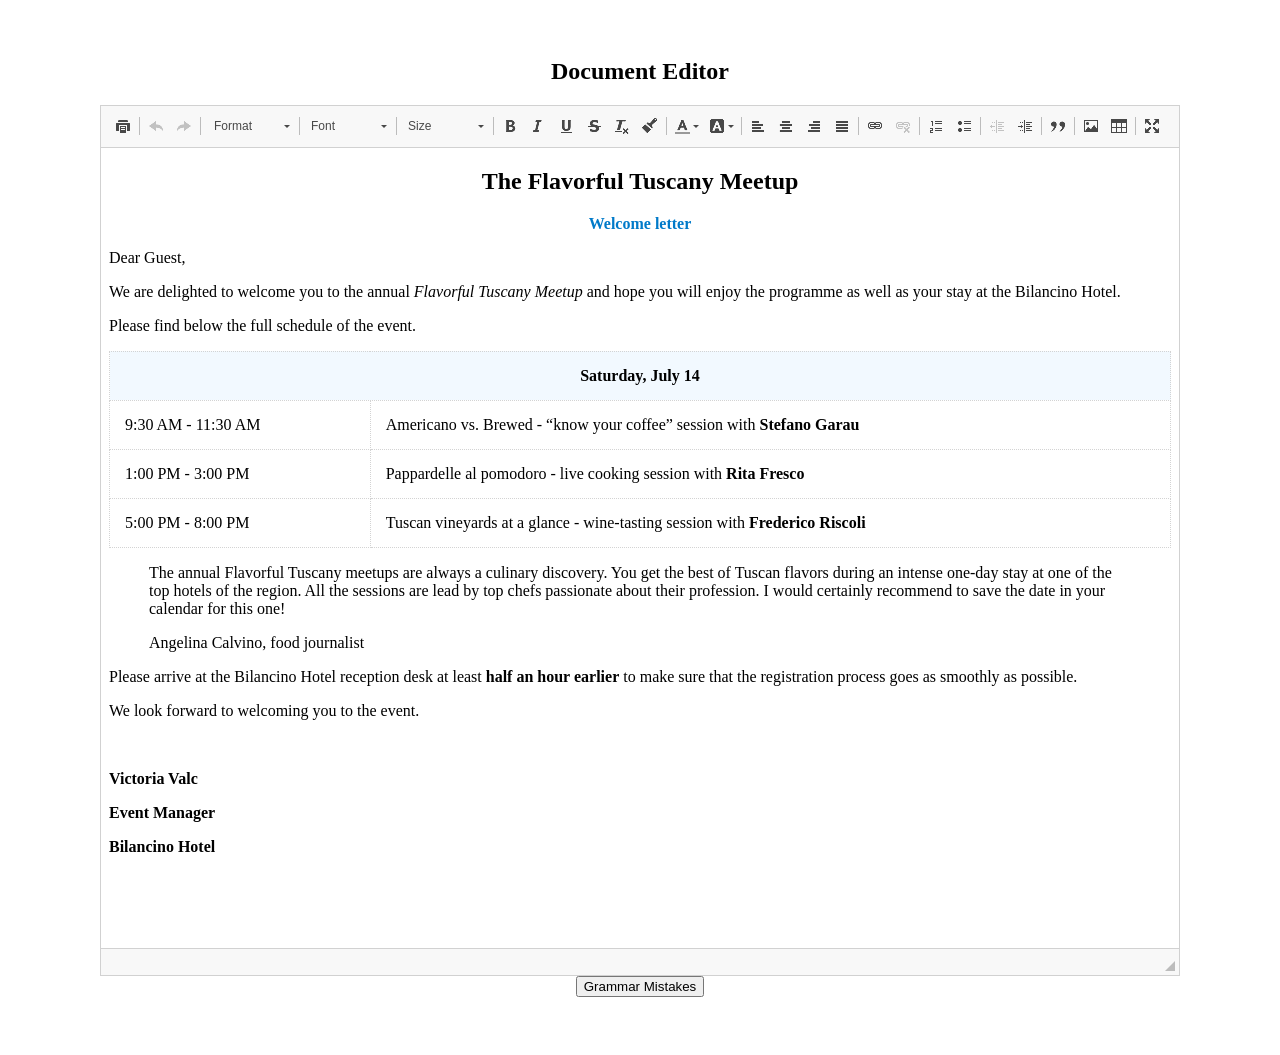
<file: frontend/index.html>
<!DOCTYPE html>
<html lang="en">
  <head>
    <meta charset="UTF-8" />
    <script src="./ckeditor.js"></script>
    <title>Document Editor</title>
    <style type="text/css">
      body {
        padding: 30px;
        display: flex;
        align-items: center;
        text-align: center;
        flex-direction: column;
      }
      .container {
        margin: 0 auto;
      }
      #response {
        width: 85%;
        margin-top: 20px;
        color: #333;
        font-family: Arial, sans-serif;
        text-align: justify;
      }
      .error-word {
        font-weight: bold;
        margin-bottom: 10px;
      }
      ul {
        list-style-type: disc;
        padding-left: 20px;
      }
    </style>
  </head>
  <body>
    <div class="container">
      <h2><label for="editor1">Document Editor</label></h2>
      <textarea id="editor1">
      &lt;h2 style="text-align: center;"&gt;The Flavorful Tuscany Meetup&lt;/h2&gt;
      &lt;p style="text-align: center;"&gt;&lt;span style="color: #007ac9;"&gt;&lt;strong&gt;Welcome letter&lt;/strong&gt;&lt;/span&gt;&lt;/p&gt;
      &lt;p&gt;Dear Guest,&lt;/p&gt;
      &lt;p&gt;We are delighted to welcome you to the annual &lt;em&gt;Flavorful Tuscany Meetup&lt;/em&gt; and hope you will enjoy the programme as well as your stay at the Bilancino Hotel.&lt;/p&gt;
      &lt;p&gt;Please find below the full schedule of the event.&lt;/p&gt;
      &lt;table class="schedule" cellpadding="15" cellspacing="0" style="border-collapse:collapse;width:100%;"&gt;
        &lt;thead&gt;
          &lt;tr&gt;
            &lt;th colspan="2" scope="col" style="background-color: #F2F9FF; text-align: center; font-size: 21px;"&gt;&lt;span&gt;Saturday, July 14&lt;/span&gt;&lt;/th&gt;
          &lt;/tr&gt;
        &lt;/thead&gt;
        &lt;tbody&gt;
          &lt;tr&gt;
            &lt;td style="white-space:nowrap;"&gt;&lt;span&gt;9:30 AM - 11:30 AM&lt;/span&gt;&lt;/td&gt;
            &lt;td&gt;&lt;span&gt;Americano vs. Brewed - “know your coffee” session with &lt;strong&gt;Stefano Garau&lt;/strong&gt;&lt;/span&gt;&lt;/td&gt;
          &lt;/tr&gt;
          &lt;tr&gt;
            &lt;td style="white-space:nowrap;"&gt;&lt;span&gt;1:00 PM - 3:00 PM&lt;/span&gt;&lt;/td&gt;
            &lt;td&gt;&lt;span&gt;Pappardelle al pomodoro - live cooking session with &lt;strong&gt;Rita Fresco&lt;/strong&gt;&lt;/span&gt;&lt;/td&gt;
          &lt;/tr&gt;
          &lt;tr&gt;
            &lt;td style="white-space:nowrap;"&gt;&lt;span&gt;5:00 PM - 8:00 PM&lt;/span&gt;&lt;/td&gt;
            &lt;td&gt;&lt;span&gt;Tuscan vineyards at a glance - wine-tasting session with &lt;strong&gt;Frederico Riscoli&lt;/strong&gt;&lt;/span&gt;&lt;/td&gt;
          &lt;/tr&gt;
        &lt;/tbody&gt;
      &lt;/table&gt;
      &lt;blockquote&gt;
        &lt;p&gt;The annual Flavorful Tuscany meetups are always a culinary discovery. You get the best of Tuscan flavors during an intense one-day stay at one of the top hotels of the region. All the sessions are lead by top chefs passionate about their profession. I would certainly recommend to save the date in your calendar for this one!&lt;/p&gt;
        &lt;p&gt;Angelina Calvino, food journalist&lt;/p&gt;
      &lt;/blockquote&gt;
      &lt;p&gt;Please arrive at the Bilancino Hotel reception desk at least &lt;strong&gt;half an hour earlier&lt;/strong&gt; to make sure that the registration process goes as smoothly as possible.&lt;/p&gt;
      &lt;p&gt;We look forward to welcoming you to the event.&lt;/p&gt;
      &lt;p&gt;&lt;/p&gt;
      &lt;p&gt;&lt;strong&gt;Victoria Valc&lt;/strong&gt;&lt;/p&gt;
      &lt;p&gt;&lt;strong&gt;Event Manager&lt;/strong&gt;&lt;/p&gt;
      &lt;p&gt;&lt;strong&gt;Bilancino Hotel&lt;/strong&gt;&lt;/p&gt;
    </textarea
      >
    </div>
    <button id="grammarBtn">Grammar Mistakes</button>
    <div id="response"></div>
    <script>
      CKEDITOR.replace('editor1', {
        toolbar: [
          { name: 'document', items: ['Print'] },
          { name: 'clipboard', items: ['Undo', 'Redo'] },
          { name: 'styles', items: ['Format', 'Font', 'FontSize'] },
          { name: 'basicstyles', items: ['Bold', 'Italic', 'Underline', 'Strike', 'RemoveFormat', 'CopyFormatting'] },
          { name: 'colors', items: ['TextColor', 'BGColor'] },
          { name: 'align', items: ['JustifyLeft', 'JustifyCenter', 'JustifyRight', 'JustifyBlock'] },
          { name: 'links', items: ['Link', 'Unlink'] },
          { name: 'paragraph', items: ['NumberedList', 'BulletedList', '-', 'Outdent', 'Indent', '-', 'Blockquote'] },
          { name: 'insert', items: ['Image', 'Table'] },
          { name: 'tools', items: ['Maximize'] }
        ],
        customConfig: '',
        disallowedContent: 'img{width,height,float}',
        extraAllowedContent: 'img[width,height,align]',
        height: 800,
        contentsCss: ['mystyles.css'],
        format_tags: 'p;h1;h2;h3;pre',
        removeDialogTabs: 'image:advanced;link:advanced',
        stylesSet: [
          { name: 'Marker', element: 'span', attributes: { class: 'marker' } },
          { name: 'Cited Work', element: 'cite' },
          { name: 'Inline Quotation', element: 'q' },
          {
            name: 'Special Container',
            element: 'div',
            styles: { padding: '5px 10px', background: '#eee', border: '1px solid #ccc' }
          },
          {
            name: 'Compact table',
            element: 'table',
            attributes: { cellpadding: '5', cellspacing: '0', border: '1', bordercolor: '#ccc' },
            styles: { 'border-collapse': 'collapse' }
          },
          { name: 'Borderless Table', element: 'table', styles: { 'border-style': 'hidden', 'background-color': '#E6E6FA' } },
          { name: 'Square Bulleted List', element: 'ul', styles: { 'list-style-type': 'square' } }
        ]
      });
      document.getElementById('grammarBtn').addEventListener('click', function () {
        window.scrollTo({ top: 0, behavior: 'smooth' });
        var editor = CKEDITOR.instances.editor1;
        var htmlContent = editor.getData();
        var tempDiv = document.createElement('div');
        tempDiv.innerHTML = htmlContent;
        var plainText = tempDiv.textContent || tempDiv.innerText || "";
        fetch('http://11.0.0.125:8000/spellcheck/spell/checker/spelltext', {
          method: 'POST',
          headers: { 'Content-Type': 'application/json' },
          body: JSON.stringify({ text: plainText })
        })
        .then(response => response.json())
        .then(apiResponse => {
          console.log('API Response:', apiResponse);
          var parser = new DOMParser();
          var doc = parser.parseFromString(htmlContent, 'text/html');
          apiResponse.forEach(function(item) {
            const { offset, length, errorWord } = item;
            let errorPart = plainText.substring(offset, offset + length);
            highlightWholeWords(doc.body, errorPart);
          });
          editor.setData(doc.body.innerHTML);
          removeHighlights(editor)
        })
        .catch(error => { console.error('Error:', error); });
      });
      function highlightWholeWords(element, searchWord) {
        const treeWalker = document.createTreeWalker(element, NodeFilter.SHOW_TEXT, null, false);
        let currentNode;
        const wordBoundaryRegex = new RegExp(`\\b${escapeRegExp(searchWord)}\\b`, 'g');
        while ((currentNode = treeWalker.nextNode())) {
          let text = currentNode.nodeValue;
          if (wordBoundaryRegex.test(text)) {
            const newNode = document.createElement('span');
            newNode.innerHTML = text.replace(wordBoundaryRegex, function(match) {
              return `<span class="highlighted" style="background-color:green">${match}</span>`;
            });
            currentNode.parentNode.replaceChild(newNode, currentNode);
          }
        }
      }
      function removeHighlights(editor) {
        const editorContent = editor.getData();
        console.log('Before removal:', editorContent);
        const cleanedContent = editorContent.replace(/<span class="highlighted" style="background-color:green">(.*?)<\/span>/g, '$1');
        console.log('After removal:', cleanedContent);
        editor.setData(cleanedContent);
      }
      function escapeRegExp(string) {
        return string.replace(/[.*+?^${}()|[\]\\]/g, '\\$&');
      }
    </script>
  </body>
</html>
</file>
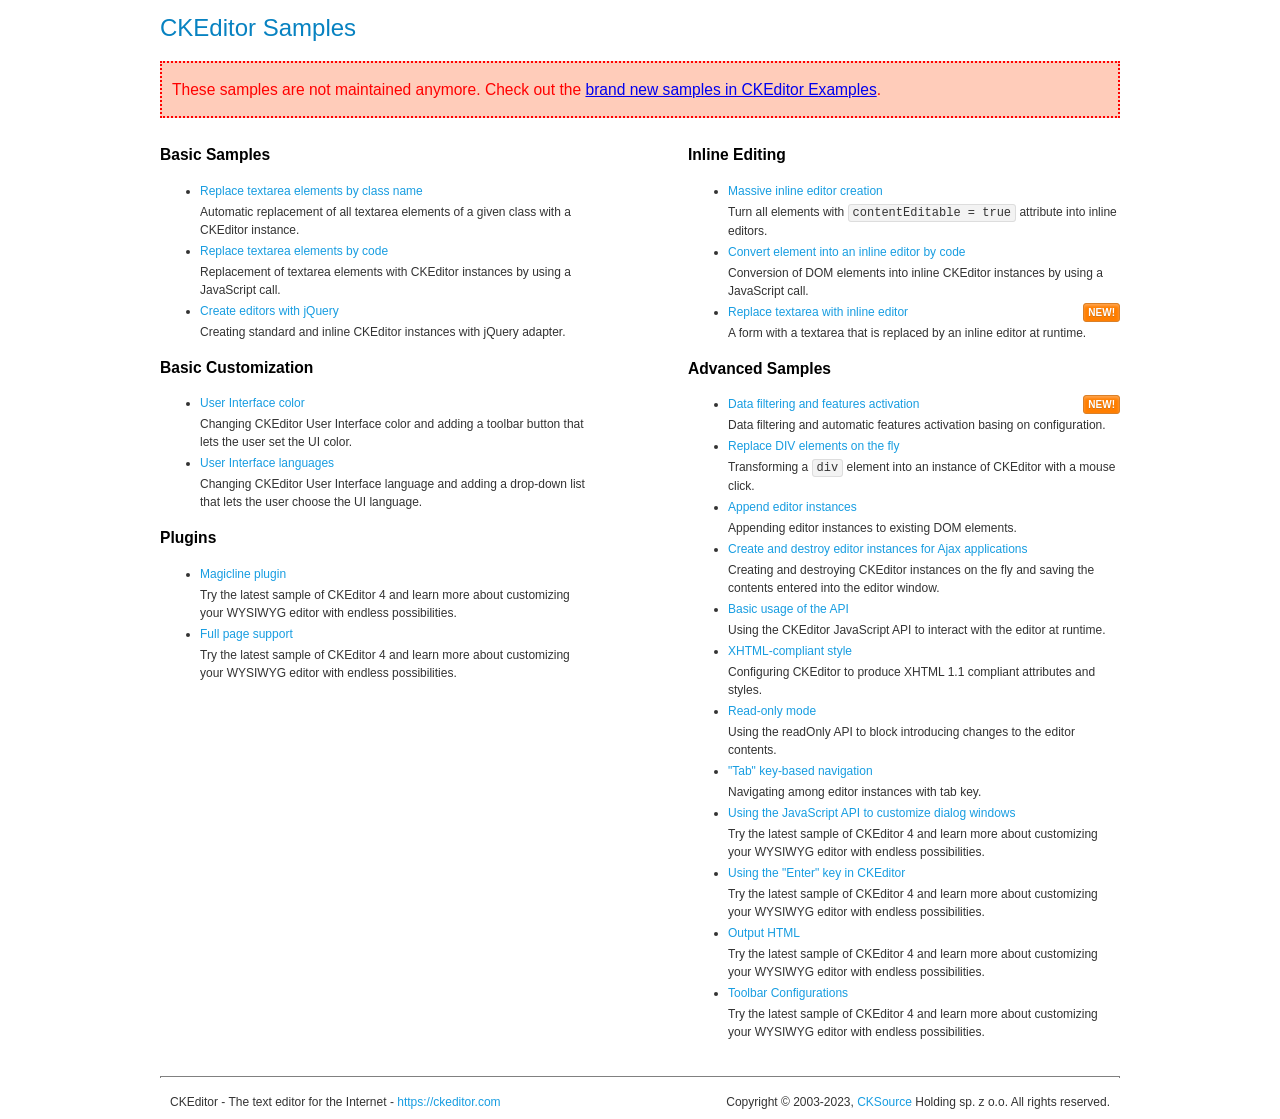
<file: frontend/samples/old/index.html>
<!DOCTYPE html>
<!--
Copyright (c) 2003-2023, CKSource Holding sp. z o.o. All rights reserved.
For licensing, see LICENSE.md or https://ckeditor.com/legal/ckeditor-oss-license
-->
<html lang="en">
<head>
	<meta charset="utf-8">
	<title>CKEditor Samples</title>
	<link rel="stylesheet" href="sample.css">
	<meta name="description" content="Try the latest sample of CKEditor 4 and learn more about customizing your WYSIWYG editor with endless possibilities.">
</head>
<body>
	<h1 class="samples">
		CKEditor Samples
	</h1>
	<div class="warning deprecated">
		These samples are not maintained anymore. Check out the <a href="https://ckeditor.com/docs/ckeditor4/latest/examples/index.html">brand new samples in CKEditor Examples</a>.
	</div>
	<div class="twoColumns">
		<div class="twoColumnsLeft">
			<h2 class="samples">
				Basic Samples
			</h2>
			<dl class="samples">
				<dt><a class="samples" href="replacebyclass.html">Replace textarea elements by class name</a></dt>
				<dd>Automatic replacement of all textarea elements of a given class with a CKEditor instance.</dd>

				<dt><a class="samples" href="replacebycode.html">Replace textarea elements by code</a></dt>
				<dd>Replacement of textarea elements with CKEditor instances by using a JavaScript call.</dd>

				<dt><a class="samples" href="jquery.html">Create editors with jQuery</a></dt>
				<dd>Creating standard and inline CKEditor instances with jQuery adapter.</dd>
			</dl>

			<h2 class="samples">
				Basic Customization
			</h2>
			<dl class="samples">
				<dt><a class="samples" href="uicolor.html">User Interface color</a></dt>
				<dd>Changing CKEditor User Interface color and adding a toolbar button that lets the user set the UI color.</dd>

				<dt><a class="samples" href="uilanguages.html">User Interface languages</a></dt>
				<dd>Changing CKEditor User Interface language and adding a drop-down list that lets the user choose the UI language.</dd>
			</dl>


			<h2 class="samples">Plugins</h2>
<dl class="samples">
<dt><a class="samples" href="magicline/magicline.html">Magicline plugin</a></dt>
<dd>Try the latest sample of CKEditor 4 and learn more about customizing your WYSIWYG editor with endless possibilities.</dd>

<dt><a class="samples" href="wysiwygarea/fullpage.html">Full page support</a></dt>
<dd>Try the latest sample of CKEditor 4 and learn more about customizing your WYSIWYG editor with endless possibilities.</dd>
</dl>
		</div>
		<div class="twoColumnsRight">
			<h2 class="samples">
				Inline Editing
			</h2>
			<dl class="samples">
				<dt><a class="samples" href="inlineall.html">Massive inline editor creation</a></dt>
				<dd>Turn all elements with <code>contentEditable = true</code> attribute into inline editors.</dd>

				<dt><a class="samples" href="inlinebycode.html">Convert element into an inline editor by code</a></dt>
				<dd>Conversion of DOM elements into inline CKEditor instances by using a JavaScript call.</dd>

				<dt><a class="samples" href="inlinetextarea.html">Replace textarea with inline editor</a> <span class="new">New!</span></dt>
				<dd>A form with a textarea that is replaced by an inline editor at runtime.</dd>

				
			</dl>

			<h2 class="samples">
				Advanced Samples
			</h2>
			<dl class="samples">
				<dt><a class="samples" href="datafiltering.html">Data filtering and features activation</a> <span class="new">New!</span></dt>
				<dd>Data filtering and automatic features activation basing on configuration.</dd>

				<dt><a class="samples" href="divreplace.html">Replace DIV elements on the fly</a></dt>
				<dd>Transforming a <code>div</code> element into an instance of CKEditor with a mouse click.</dd>

				<dt><a class="samples" href="appendto.html">Append editor instances</a></dt>
				<dd>Appending editor instances to existing DOM elements.</dd>

				<dt><a class="samples" href="ajax.html">Create and destroy editor instances for Ajax applications</a></dt>
				<dd>Creating and destroying CKEditor instances on the fly and saving the contents entered into the editor window.</dd>

				<dt><a class="samples" href="api.html">Basic usage of the API</a></dt>
				<dd>Using the CKEditor JavaScript API to interact with the editor at runtime.</dd>

				<dt><a class="samples" href="xhtmlstyle.html">XHTML-compliant style</a></dt>
				<dd>Configuring CKEditor to produce XHTML 1.1 compliant attributes and styles.</dd>

				<dt><a class="samples" href="readonly.html">Read-only mode</a></dt>
				<dd>Using the readOnly API to block introducing changes to the editor contents.</dd>

				<dt><a class="samples" href="tabindex.html">"Tab" key-based navigation</a></dt>
				<dd>Navigating among editor instances with tab key.</dd>


				
<dt><a class="samples" href="dialog/dialog.html">Using the JavaScript API to customize dialog windows</a></dt>
<dd>Try the latest sample of CKEditor 4 and learn more about customizing your WYSIWYG editor with endless possibilities.</dd>

<dt><a class="samples" href="enterkey/enterkey.html">Using the &quot;Enter&quot; key in CKEditor</a></dt>
<dd>Try the latest sample of CKEditor 4 and learn more about customizing your WYSIWYG editor with endless possibilities.</dd>

<dt><a class="samples" href="htmlwriter/outputhtml.html">Output HTML</a></dt>
<dd>Try the latest sample of CKEditor 4 and learn more about customizing your WYSIWYG editor with endless possibilities.</dd>

<dt><a class="samples" href="toolbar/toolbar.html">Toolbar Configurations</a></dt>
<dd>Try the latest sample of CKEditor 4 and learn more about customizing your WYSIWYG editor with endless possibilities.</dd>

			</dl>
		</div>
	</div>
	<div id="footer">
		<hr>
		<p>
			CKEditor - The text editor for the Internet - <a class="samples" href="https://ckeditor.com/">https://ckeditor.com</a>
		</p>
		<p id="copy">
			Copyright &copy; 2003-2023, <a class="samples" href="https://cksource.com/">CKSource</a> Holding sp. z o.o. All rights reserved.
		</p>
	</div>
</body>
</html>
</file>
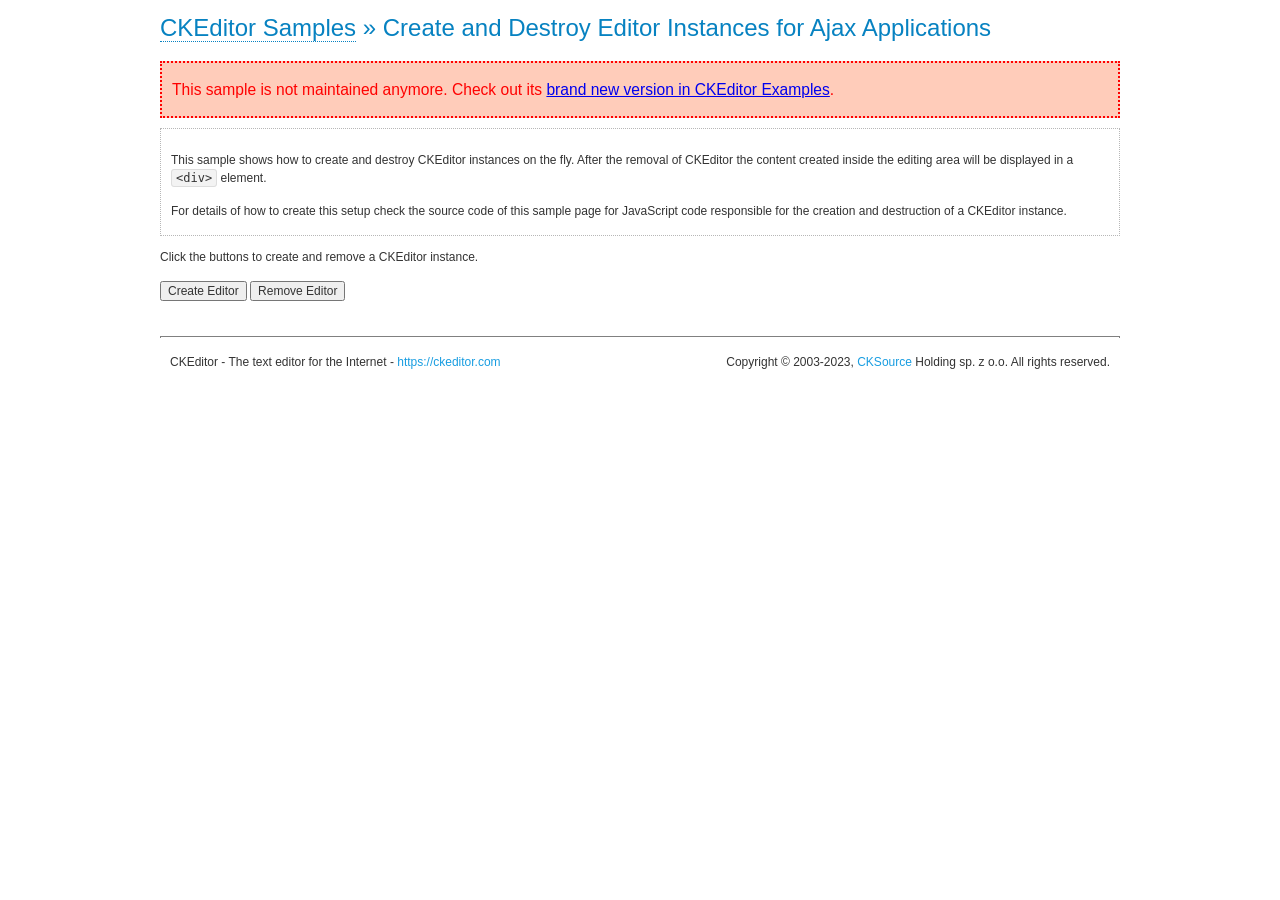
<file: frontend/samples/old/ajax.html>
<!DOCTYPE html>
<!--
Copyright (c) 2003-2023, CKSource Holding sp. z o.o. All rights reserved.
For licensing, see LICENSE.md or https://ckeditor.com/legal/ckeditor-oss-license
-->
<html lang="en">
<head>
	<meta charset="utf-8">
	<title>Ajax &mdash; CKEditor Sample</title>
	<script src="../../ckeditor.js"></script>
	<link rel="stylesheet" href="sample.css">
	<meta name="description" content="Try the latest sample of CKEditor 4 and learn more about customizing your WYSIWYG editor with endless possibilities.">
	<script>

		var editor, html = '';

		function createEditor() {
			if ( editor )
				return;

			// Create a new editor inside the <div id="editor">, setting its value to html
			var config = {};
			editor = CKEDITOR.appendTo( 'editor', config, html );
		}

		function removeEditor() {
			if ( !editor )
				return;

			// Retrieve the editor contents. In an Ajax application, this data would be
			// sent to the server or used in any other way.
			document.getElementById( 'editorcontents' ).innerHTML = html = editor.getData();
			document.getElementById( 'contents' ).style.display = '';

			// Destroy the editor.
			editor.destroy();
			editor = null;
		}

	</script>
</head>
<body>
	<h1 class="samples">
		<a href="index.html">CKEditor Samples</a> &raquo; Create and Destroy Editor Instances for Ajax Applications
	</h1>
	<div class="warning deprecated">
		This sample is not maintained anymore. Check out its <a href="https://ckeditor.com/docs/ckeditor4/latest/examples/saveajax.html">brand new version in CKEditor Examples</a>.
	</div>
	<div class="description">
		<p>
			This sample shows how to create and destroy CKEditor instances on the fly. After the removal of CKEditor the content created inside the editing
			area will be displayed in a <code>&lt;div&gt;</code> element.
		</p>
		<p>
			For details of how to create this setup check the source code of this sample page
			for JavaScript code responsible for the creation and destruction of a CKEditor instance.
		</p>
	</div>
	<p>Click the buttons to create and remove a CKEditor instance.</p>
	<p>
		<input onclick="createEditor();" type="button" value="Create Editor">
		<input onclick="removeEditor();" type="button" value="Remove Editor">
	</p>
	<!-- This div will hold the editor. -->
	<div id="editor">
	</div>
	<div id="contents" style="display: none">
		<p>
			Edited Contents:
		</p>
		<!-- This div will be used to display the editor contents. -->
		<div id="editorcontents">
		</div>
	</div>
	<div id="footer">
		<hr>
		<p>
			CKEditor - The text editor for the Internet - <a class="samples" href="https://ckeditor.com/">https://ckeditor.com</a>
		</p>
		<p id="copy">
			Copyright &copy; 2003-2023, <a class="samples" href="https://cksource.com/">CKSource</a> Holding sp. z o.o. All rights reserved.
		</p>
	</div>
</body>
</html>
</file>
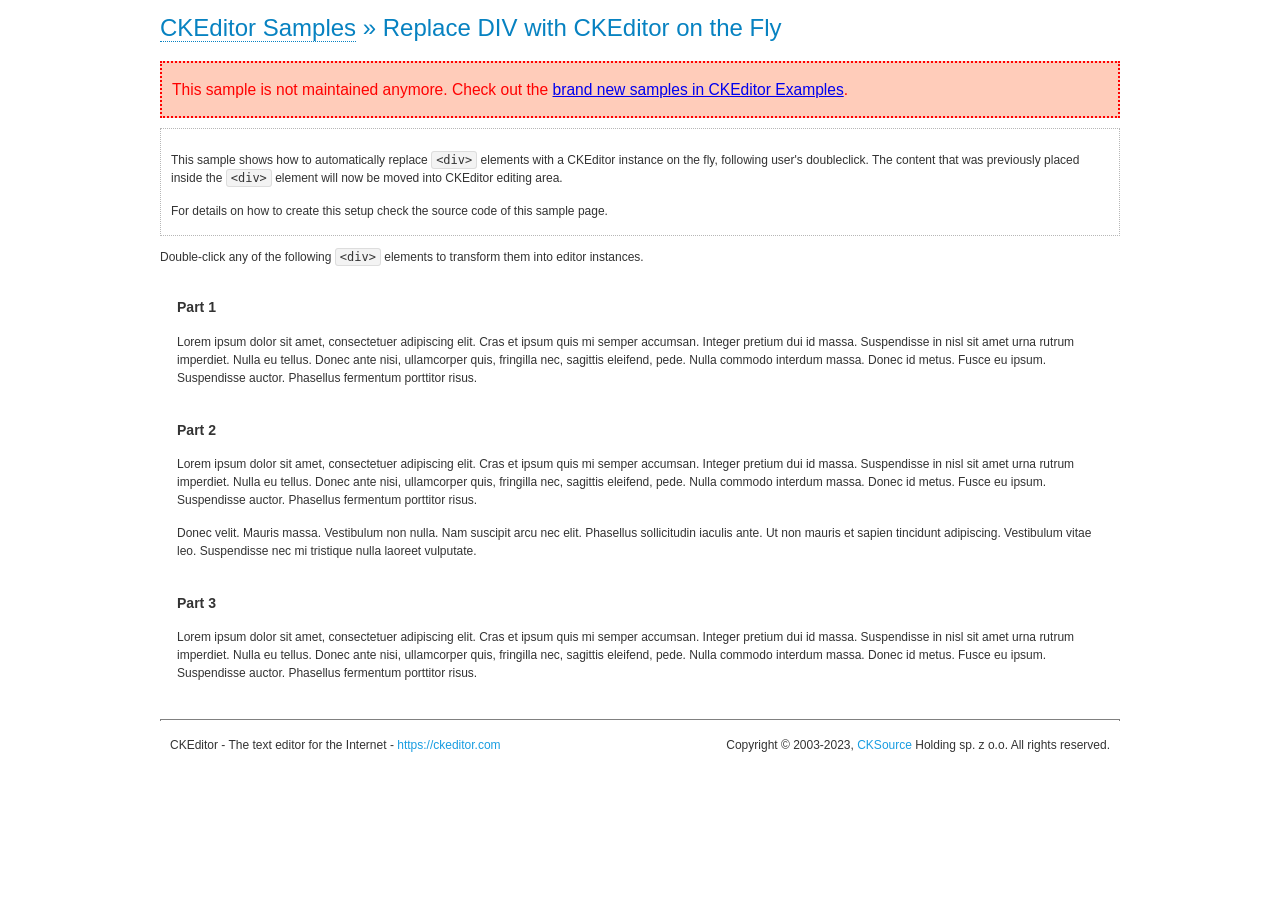
<file: frontend/samples/old/divreplace.html>
<!DOCTYPE html>
<!--
Copyright (c) 2003-2023, CKSource Holding sp. z o.o. All rights reserved.
For licensing, see LICENSE.md or https://ckeditor.com/legal/ckeditor-oss-license
-->
<html lang="en">
<head>
	<meta charset="utf-8">
	<title>Replace DIV &mdash; CKEditor Sample</title>
	<script src="../../ckeditor.js"></script>
	<link href="sample.css" rel="stylesheet">
	<meta name="description" content="Try the latest sample of CKEditor 4 and learn more about customizing your WYSIWYG editor with endless possibilities.">
	<style>

		div.editable
		{
			border: solid 2px transparent;
			padding-left: 15px;
			padding-right: 15px;
		}

		div.editable:hover
		{
			border-color: black;
		}

	</style>
	<script>

		// Uncomment the following code to test the "Timeout Loading Method".
		// CKEDITOR.loadFullCoreTimeout = 5;

		window.onload = function() {
			// Listen to the double click event.
			if ( window.addEventListener )
				document.body.addEventListener( 'dblclick', onDoubleClick, false );
			else if ( window.attachEvent )
				document.body.attachEvent( 'ondblclick', onDoubleClick );

		};

		function onDoubleClick( ev ) {
			// Get the element which fired the event. This is not necessarily the
			// element to which the event has been attached.
			var element = ev.target || ev.srcElement;

			// Find out the div that holds this element.
			var name;

			do {
				element = element.parentNode;
			}
			while ( element && ( name = element.nodeName.toLowerCase() ) &&
				( name != 'div' || element.className.indexOf( 'editable' ) == -1 ) && name != 'body' );

			if ( name == 'div' && element.className.indexOf( 'editable' ) != -1 )
				replaceDiv( element );
		}

		var editor;

		function replaceDiv( div ) {
			if ( editor )
				editor.destroy();

			editor = CKEDITOR.replace( div );
		}

	</script>
</head>
<body>
	<h1 class="samples">
		<a href="index.html">CKEditor Samples</a> &raquo; Replace DIV with CKEditor on the Fly
	</h1>
	<div class="warning deprecated">
		This sample is not maintained anymore. Check out the <a href="https://ckeditor.com/docs/ckeditor4/latest/examples/index.html">brand new samples in CKEditor Examples</a>.
	</div>
	<div class="description">
		<p>
			This sample shows how to automatically replace <code>&lt;div&gt;</code> elements
			with a CKEditor instance on the fly, following user's doubleclick. The content
			that was previously placed inside the <code>&lt;div&gt;</code> element will now
			be moved into CKEditor editing area.
		</p>
		<p>
			For details on how to create this setup check the source code of this sample page.
		</p>
	</div>
	<p>
		Double-click any of the following <code>&lt;div&gt;</code> elements to transform them into
		editor instances.
	</p>
	<div class="editable">
		<h3>
			Part 1
		</h3>
		<p>
			Lorem ipsum dolor sit amet, consectetuer adipiscing elit. Cras et ipsum quis mi
			semper accumsan. Integer pretium dui id massa. Suspendisse in nisl sit amet urna
			rutrum imperdiet. Nulla eu tellus. Donec ante nisi, ullamcorper quis, fringilla
			nec, sagittis eleifend, pede. Nulla commodo interdum massa. Donec id metus. Fusce
			eu ipsum. Suspendisse auctor. Phasellus fermentum porttitor risus.
		</p>
	</div>
	<div class="editable">
		<h3>
			Part 2
		</h3>
		<p>
			Lorem ipsum dolor sit amet, consectetuer adipiscing elit. Cras et ipsum quis mi
			semper accumsan. Integer pretium dui id massa. Suspendisse in nisl sit amet urna
			rutrum imperdiet. Nulla eu tellus. Donec ante nisi, ullamcorper quis, fringilla
			nec, sagittis eleifend, pede. Nulla commodo interdum massa. Donec id metus. Fusce
			eu ipsum. Suspendisse auctor. Phasellus fermentum porttitor risus.
		</p>
		<p>
			Donec velit. Mauris massa. Vestibulum non nulla. Nam suscipit arcu nec elit. Phasellus
			sollicitudin iaculis ante. Ut non mauris et sapien tincidunt adipiscing. Vestibulum
			vitae leo. Suspendisse nec mi tristique nulla laoreet vulputate.
		</p>
	</div>
	<div class="editable">
		<h3>
			Part 3
		</h3>
		<p>
			Lorem ipsum dolor sit amet, consectetuer adipiscing elit. Cras et ipsum quis mi
			semper accumsan. Integer pretium dui id massa. Suspendisse in nisl sit amet urna
			rutrum imperdiet. Nulla eu tellus. Donec ante nisi, ullamcorper quis, fringilla
			nec, sagittis eleifend, pede. Nulla commodo interdum massa. Donec id metus. Fusce
			eu ipsum. Suspendisse auctor. Phasellus fermentum porttitor risus.
		</p>
	</div>
	<div id="footer">
		<hr>
		<p>
			CKEditor - The text editor for the Internet - <a class="samples" href="https://ckeditor.com/">https://ckeditor.com</a>
		</p>
		<p id="copy">
			Copyright &copy; 2003-2023, <a class="samples" href="https://cksource.com/">CKSource</a> Holding sp. z o.o. All rights reserved.
		</p>
	</div>
</body>
</html>
</file>
<file: frontend/samples/old/sample.css>
/*
Copyright (c) 2003-2023, CKSource Holding sp. z o.o. All rights reserved.
For licensing, see LICENSE.md or https://ckeditor.com/legal/ckeditor-oss-license
*/

html, body, h1, h2, h3, h4, h5, h6, div, span, blockquote, p, address, form, fieldset, img, ul, ol, dl, dt, dd, li, hr, table, td, th, strong, em, sup, sub, dfn, ins, del, q, cite, var, samp, code, kbd, tt, pre
{
	line-height: 1.5;
}

body
{
	padding: 10px 30px;
}

input, textarea, select, option, optgroup, button, td, th
{
	font-size: 100%;
}

pre
{
	-moz-tab-size: 4;
	tab-size: 4;
}

pre, code, kbd, samp, tt
{
	font-family: monospace,monospace;
	font-size: 1em;
}

body {
	width: 960px;
	margin: 0 auto;
}

code
{
	background: #f3f3f3;
	border: 1px solid #ddd;
	padding: 1px 4px;
	border-radius: 3px;
}

abbr
{
	border-bottom: 1px dotted #555;
	cursor: pointer;
}

.new, .beta
{
	text-transform: uppercase;
	font-size: 10px;
	font-weight: bold;
	padding: 1px 4px;
	margin: 0 0 0 5px;
	color: #fff;
	float: right;
	border-radius: 3px;
}

.new
{
	background: #FF7E00;
	border: 1px solid #DA8028;
	text-shadow: 0 1px 0 #C97626;

	box-shadow: 0 2px 3px 0 #FFA54E inset;
}

.beta
{
	background: #18C0DF;
	border: 1px solid #19AAD8;
	text-shadow: 0 1px 0 #048CAD;
	font-style: italic;

	box-shadow: 0 2px 3px 0 #50D4FD inset;
}

h1.samples
{
	color: #0782C1;
	font-size: 200%;
	font-weight: normal;
	margin: 0;
	padding: 0;
}

h1.samples a
{
	color: #0782C1;
	text-decoration: none;
	border-bottom: 1px dotted #0782C1;
}

.samples a:hover
{
	border-bottom: 1px dotted #0782C1;
}

h2.samples
{
	color: #000000;
	font-size: 130%;
	margin: 15px 0 0 0;
	padding: 0;
}

p, blockquote, address, form, pre, dl, h1.samples, h2.samples
{
	margin-bottom: 15px;
}

ul.samples
{
	margin-bottom: 15px;
}

.clear
{
	clear: both;
}

fieldset
{
	margin: 0;
	padding: 10px;
}

body, input, textarea
{
	color: #333333;
	font-family: Arial, Helvetica, sans-serif;
}

body
{
	font-size: 75%;
}

a.samples
{
	color: #189DE1;
	text-decoration: none;
}

form
{
	margin: 0;
	padding: 0;
}

pre.samples
{
	background-color: #F7F7F7;
	border: 1px solid #D7D7D7;
	overflow: auto;
	padding: 0.25em;
	white-space: pre-wrap; /* CSS 2.1 */
	word-wrap: break-word; /* IE7 */
}

#footer
{
	clear: both;
	padding-top: 10px;
}

#footer hr
{
	margin: 10px 0 15px 0;
	height: 1px;
	border: solid 1px gray;
	border-bottom: none;
}

#footer p
{
	margin: 0 10px 10px 10px;
	float: left;
}

#footer #copy
{
	float: right;
}

#outputSample
{
	width: 100%;
	table-layout: fixed;
}

#outputSample thead th
{
	color: #dddddd;
	background-color: #999999;
	padding: 4px;
	white-space: nowrap;
}

#outputSample tbody th
{
	vertical-align: top;
	text-align: left;
}

#outputSample pre
{
	margin: 0;
	padding: 0;
}

.description
{
	border: 1px dotted #B7B7B7;
	margin-bottom: 10px;
	padding: 10px 10px 0;
	overflow: hidden;
}

label
{
	display: block;
	margin-bottom: 6px;
}

/**
 *	CKEditor editables are automatically set with the "cke_editable" class
 *	plus cke_editable_(inline|themed) depending on the editor type.
 */

/* Style a bit the inline editables. */
.cke_editable.cke_editable_inline
{
	cursor: pointer;
}

/* Once an editable element gets focused, the "cke_focus" class is
   added to it, so we can style it differently. */
.cke_editable.cke_editable_inline.cke_focus
{
	box-shadow: inset 0px 0px 20px 3px #ddd, inset 0 0 1px #000;
	outline: none;
	background: #eee;
	cursor: text;
}

/* Avoid pre-formatted overflows inline editable. */
.cke_editable_inline pre
{
	white-space: pre-wrap;
	word-wrap: break-word;
}

/**
 *	Samples index styles.
 */

.twoColumns,
.twoColumnsLeft,
.twoColumnsRight
{
	overflow: hidden;
}

.twoColumnsLeft,
.twoColumnsRight
{
	width: 45%;
}

.twoColumnsLeft
{
	float: left;
}

.twoColumnsRight
{
	float: right;
}

dl.samples
{
	padding: 0 0 0 40px;
}
dl.samples > dt
{
	display: list-item;
	list-style-type: disc;
	list-style-position: outside;
	margin: 0 0 3px;
}
dl.samples > dd
{
	margin: 0 0 3px;
}
.warning
{
	color: #ff0000;
	background-color: #FFCCBA;
	border: 2px dotted #ff0000;
	padding: 15px 10px;
	margin: 10px 0;
}

.warning.deprecated {
	font-size: 1.3em;
}

/* Used on inline samples */

blockquote
{
	font-style: italic;
	font-family: Georgia, Times, "Times New Roman", serif;
	padding: 2px 0;
	border-style: solid;
	border-color: #ccc;
	border-width: 0;
}

.cke_contents_ltr blockquote
{
	padding-left: 20px;
	padding-right: 8px;
	border-left-width: 5px;
}

.cke_contents_rtl blockquote
{
	padding-left: 8px;
	padding-right: 20px;
	border-right-width: 5px;
}

img.right {
	border: 1px solid #ccc;
	float: right;
	margin-left: 15px;
	padding: 5px;
}

img.left {
	border: 1px solid #ccc;
	float: left;
	margin-right: 15px;
	padding: 5px;
}

.marker
{
	background-color: Yellow;
}
</file>
